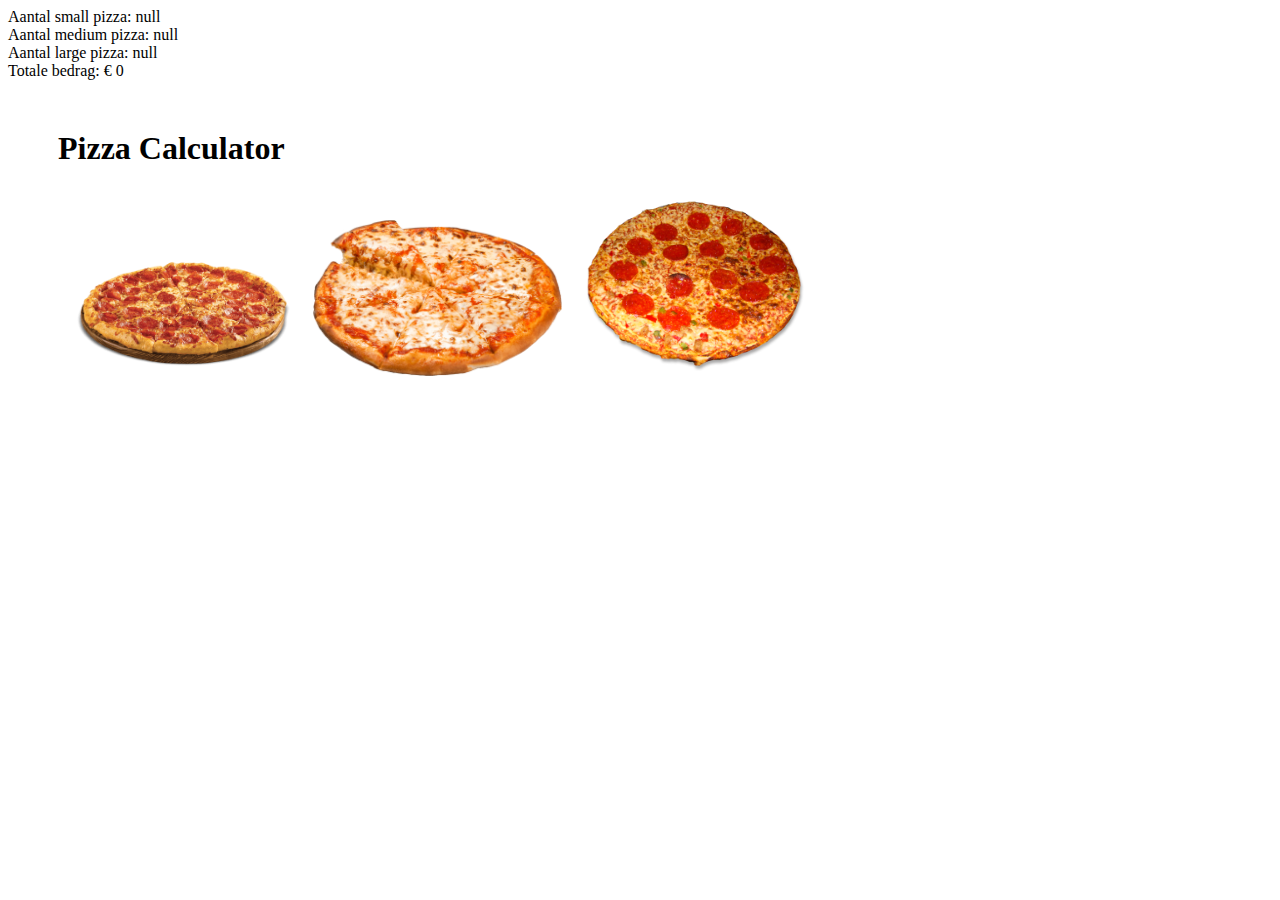
<file: Pizza Calculator /index.html>
<!DOCTYPE html>
<html lang="en">
<head>
    <link rel="stylesheet" href="assets /style.css">
    <meta charset="UTF-8">
    <meta name="viewport" content="width=device-width, initial-scale=1.0">
    <script src="assets /pizza.js"></script>
    <title>Pizza Calculator </title>
</head>
<body>
    <div class="container">
    <h1>Pizza Calculator</h1>
    <div class="img">
    <span><img src="assets /img /pizza 1.png" width="250"></span>
    <span><img src="assets /img /pizza 2.png" width="250"></span>
    <span><img src="assets /img /pizza 3.png" width="250"></span>
        </div>
    </div>
</body>
</html>
</file>
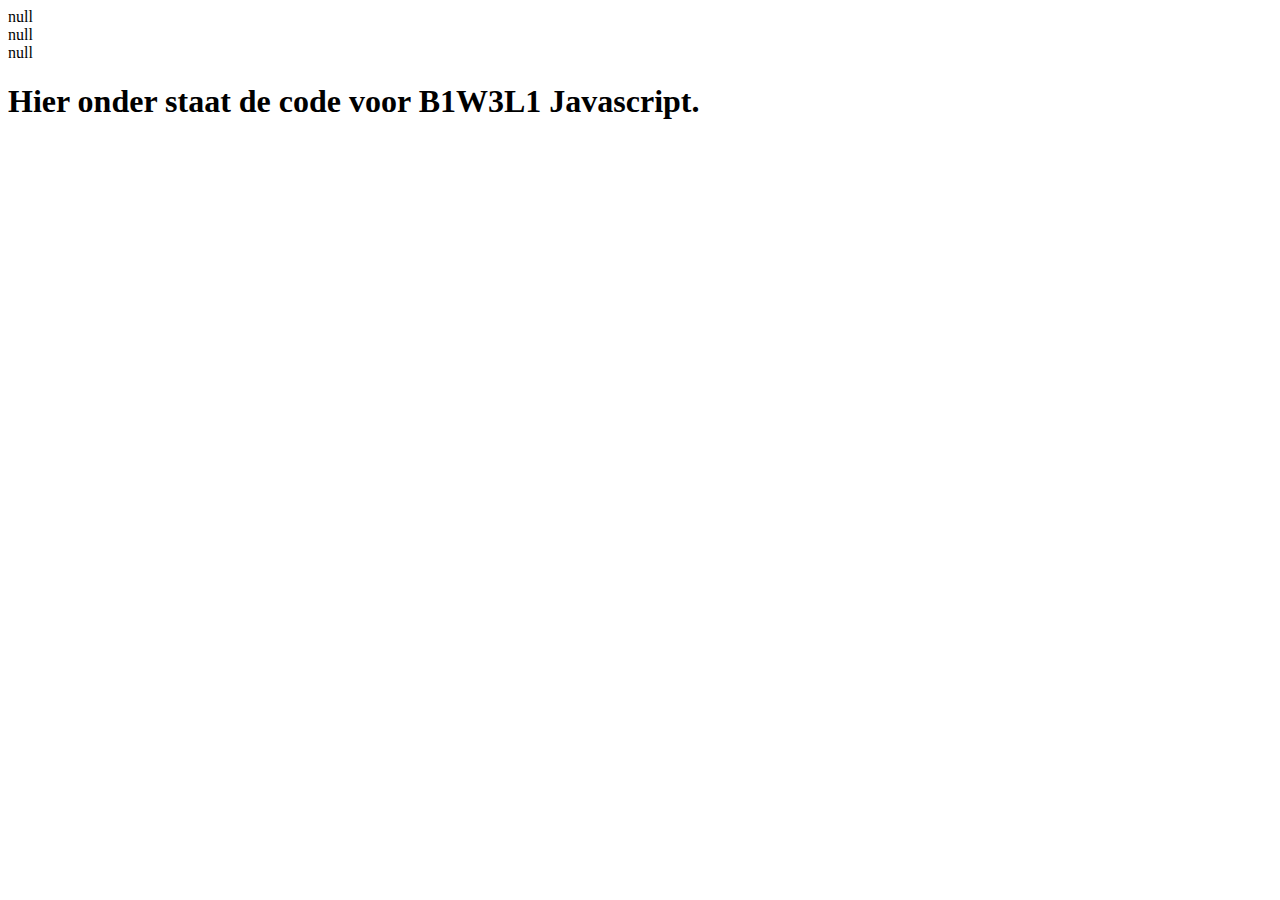
<file: Lab opdrachten /lab 1/lab1.html>
<!DOCTYPE html>
<html lang="en">
<head>
    <meta charset="UTF-8">
    <meta name="viewport" content="width=device-width, initial-scale=1.0">
    <script src="Assets/lab1.js"></script>
    <title>B1W2L1</title>
</head>
<body>
    <H1>Hier onder staat de code voor B1W3L1 Javascript.</H1>
    
    
</body>
</html>
</file>
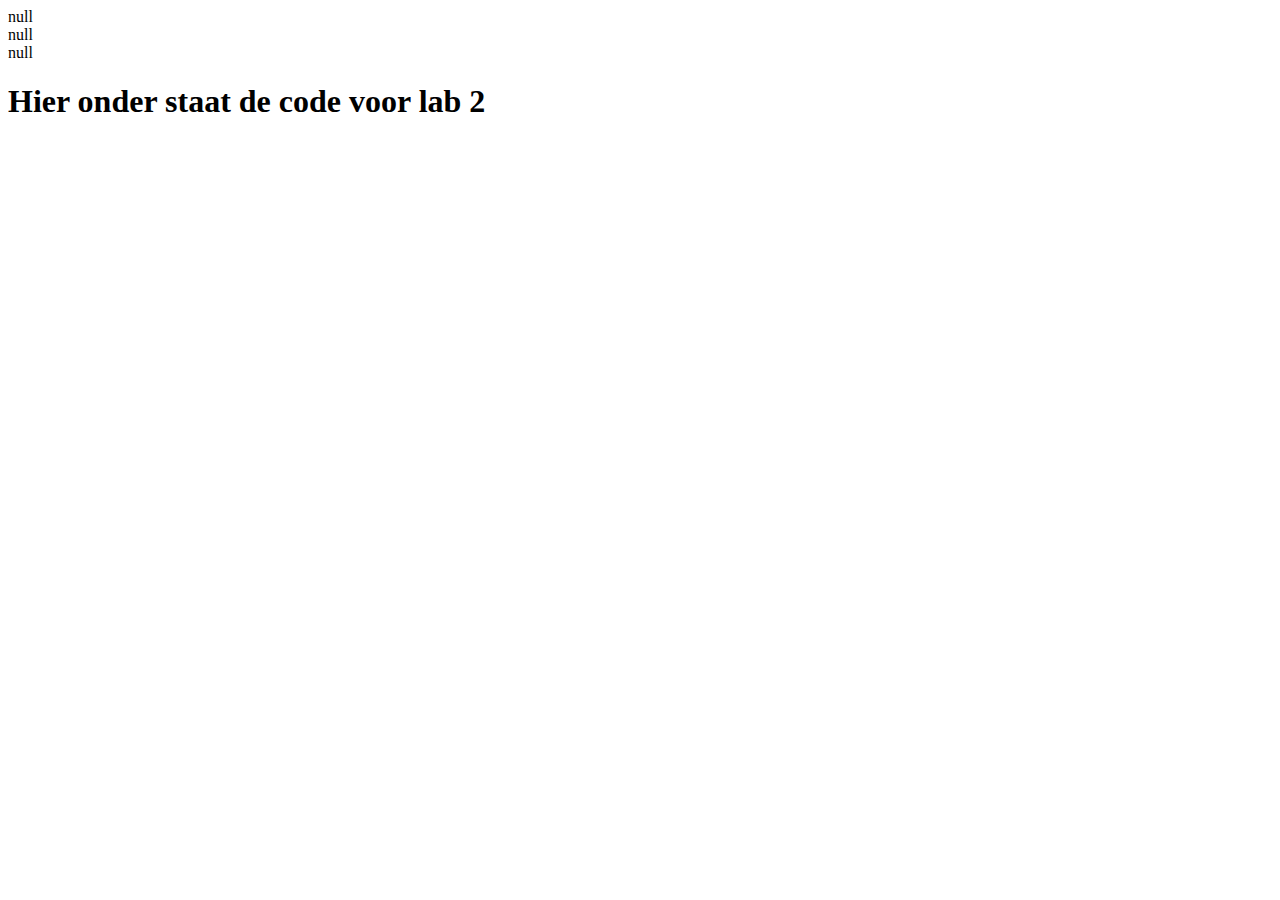
<file: Lab opdrachten /lab 2/lab2.html>
<!DOCTYPE html>
<html lang="en">
<head>
    <meta charset="UTF-8">
    <meta name="viewport" content="width=device-width, initial-scale=1.0">
    <script src="assets/lab2.js"></script>
    <title>B1W3L2</title>
</head>
<body>
    <h1>Hier onder staat de code voor lab 2</h1>
    
</body>
</html>
</file>
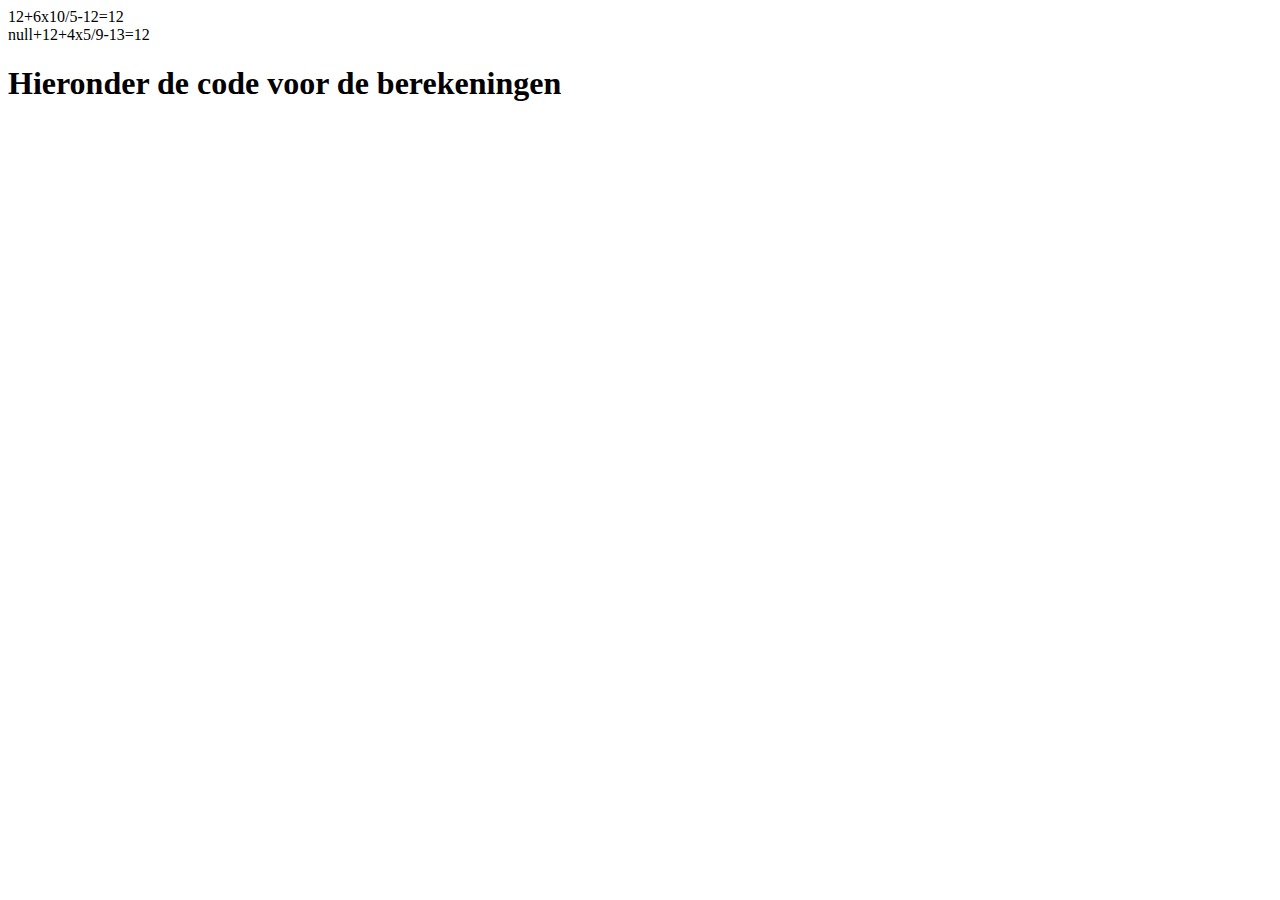
<file: Lab opdrachten /lab 3/berekeningen /lab3.html>
<!DOCTYPE html>
<html lang="en">
<head>
    <meta charset="UTF-8">
    <meta name="viewport" content="width=device-width, initial-scale=1.0">
    <script src="assets /lab3.js"></script>
    <title>B1W1L3</title>
</head>
<body>
    <h1>Hieronder de code voor de berekeningen</h1>
    
</body>
</html>
</file>
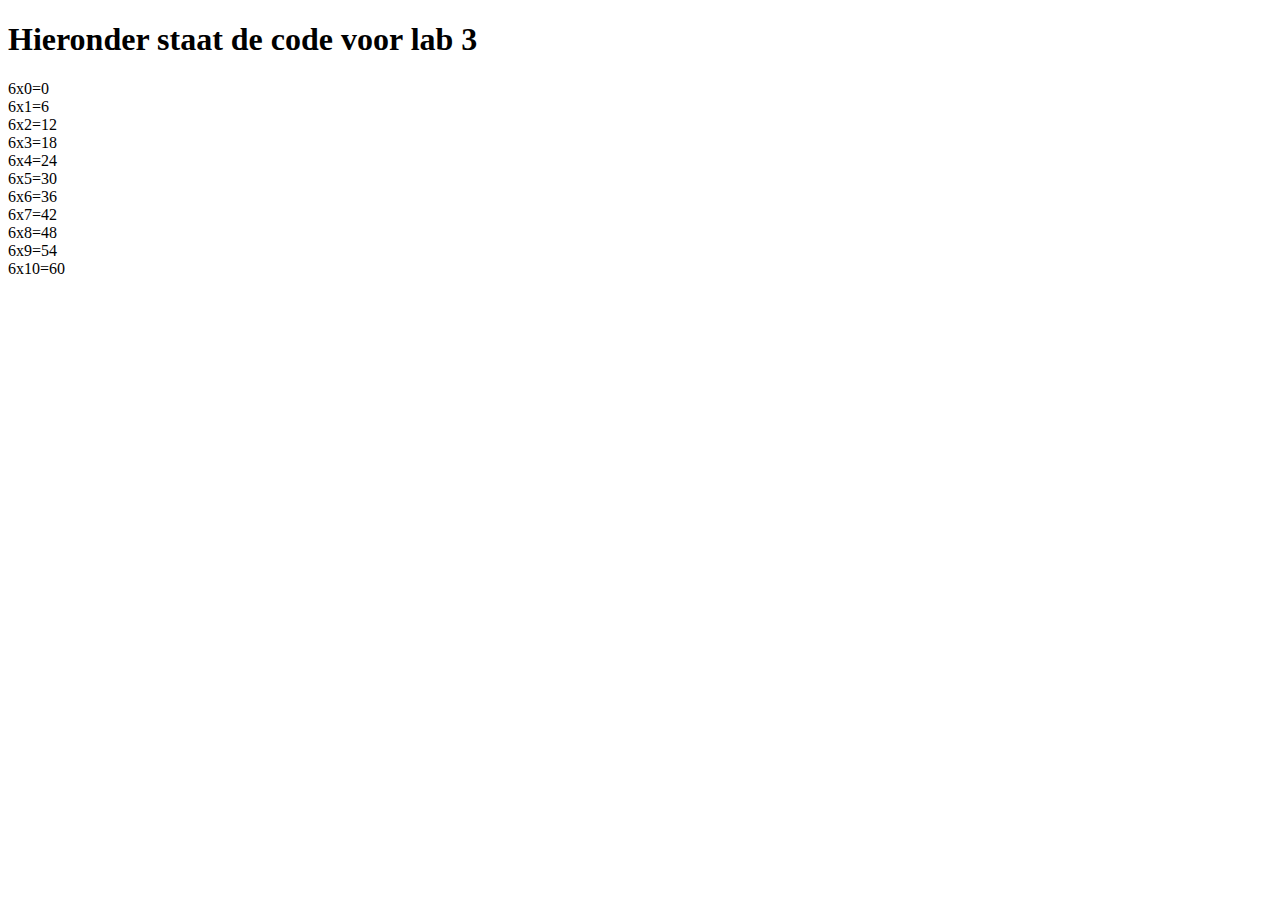
<file: Lab opdrachten /lab 3/tafel van 3/lab3.html>
<!DOCTYPE html>
<html lang="en">
<head>
    <meta charset="UTF-8">
    <meta name="viewport" content="width=device-width, initial-scale=1.0">
    <title>B1W3L3</title>
</head>
<body>
    <h1>Hieronder staat de code voor lab 3</h1>
    <script src="assets/lab3.js"></script>
    
</body>
</html>
</file>
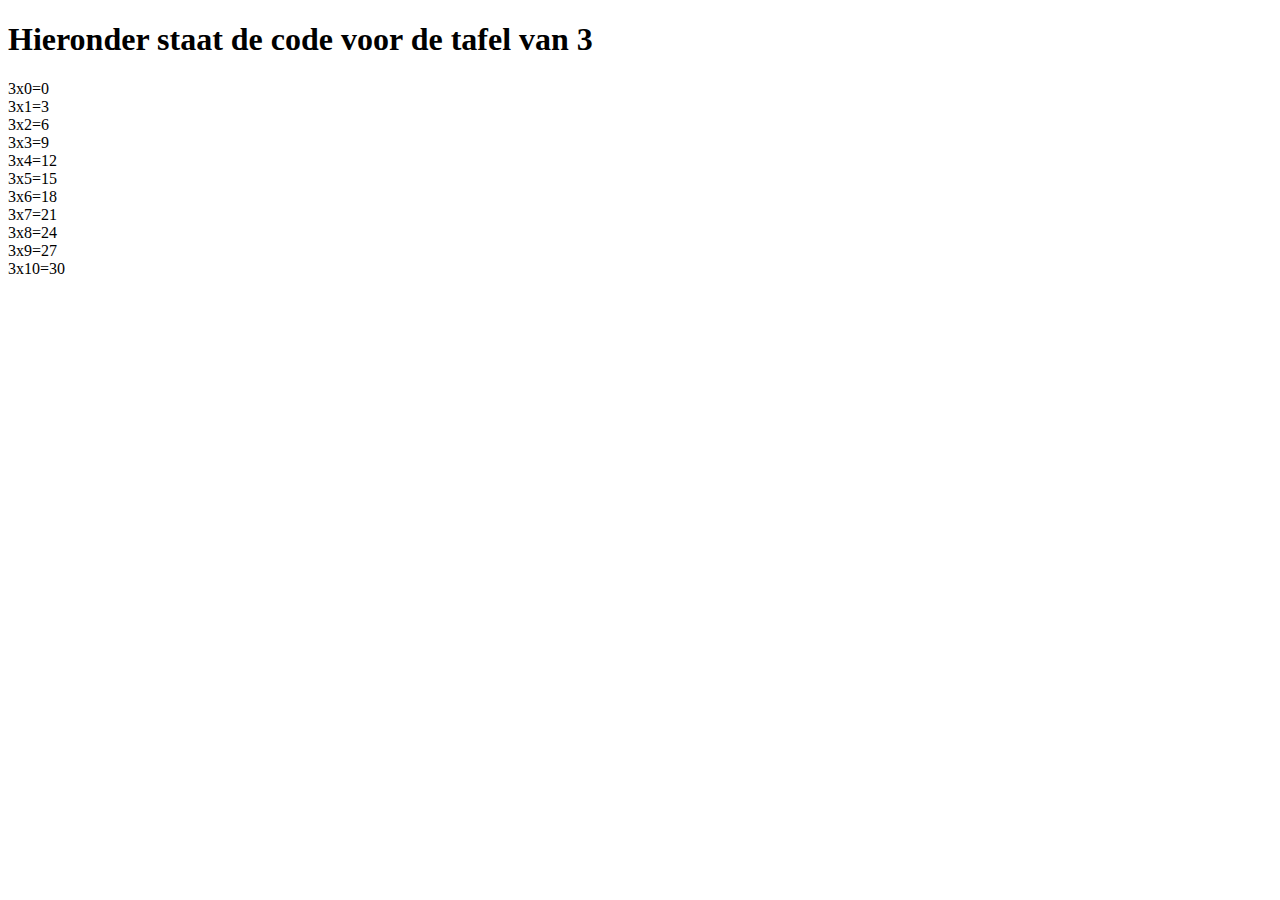
<file: Lab opdrachten /lab 3/tafel van 6 /lab3.html>
<!DOCTYPE html>
<html lang="en">
<head>
    <meta charset="UTF-8">
    <meta name="viewport" content="width=device-width, initial-scale=1.0">
    <title>B1W3L3</title>
</head>
<body>
    <H1>Hieronder staat de code voor de tafel van 3</H1>
    <script src="assets/lab3.js"></script>
    
</body>
</html>
</file>
<file: Pizza Calculator /assets /style.css>
.container{
    margin: 50px;
}
</file>
